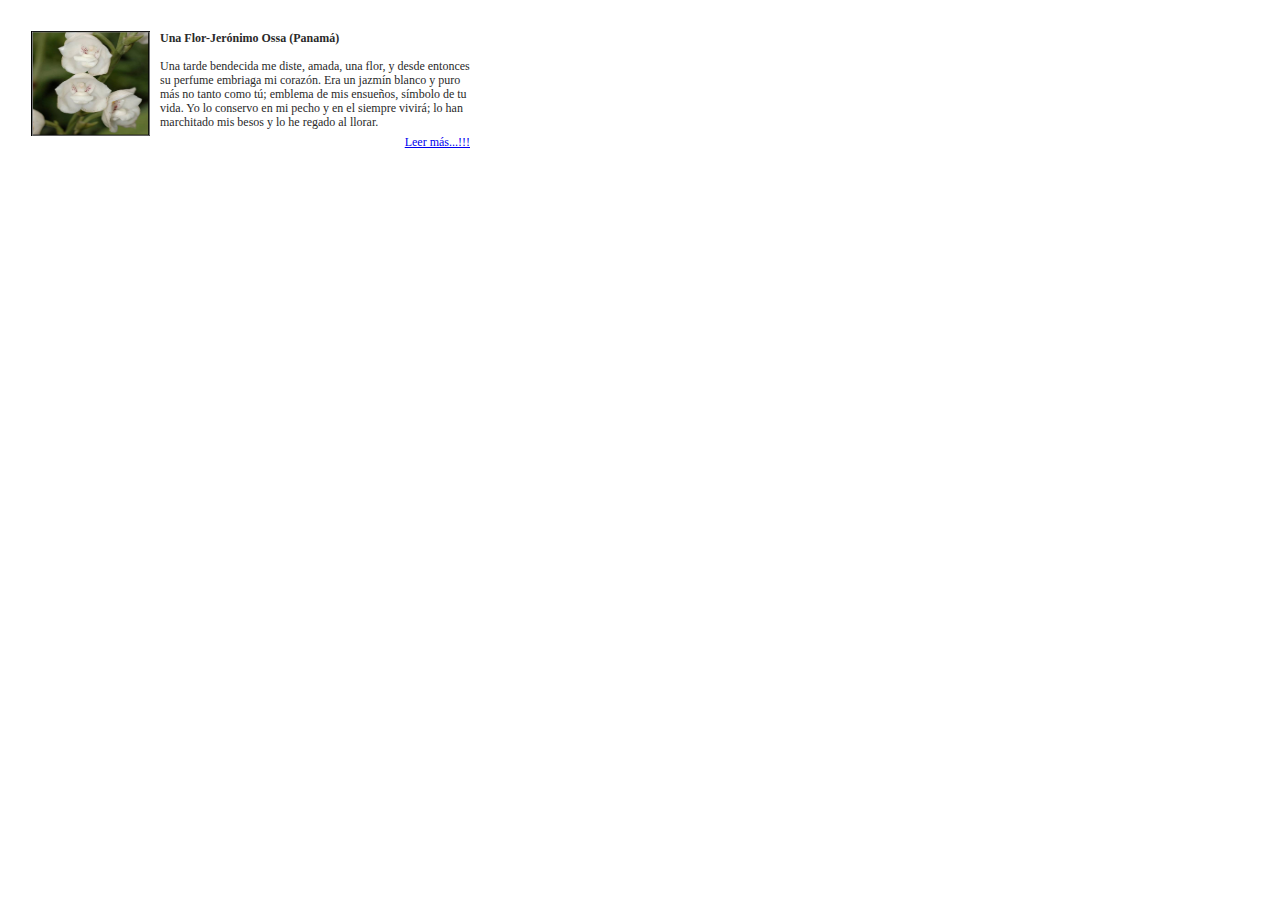
<file: Ejercicios.css/CasoDesarrollado1/index.html>
﻿<!DOCTYPE html>

<html lang="en" xmlns="http://www.w3.org/1999/xhtml">
<head>
    <meta charset="utf-8" />
    <meta name="viewport" content="width=device-width, inital-scale=1.0" />
    <title>Estilo de Linea</title>
</head>
  <body>
    <table style="width: 500px; border:0;">
        <tr>
            <td style="font-family:Tahoma; font-size:12px; line-height:14px;
               color:#2A2A2A" valign="top">
                <section style="margin-left:20px; margin-top:20px;
                        margin-right:35px; margin-bottom:4px">
                    <img src="imagen/foto.jpg" style="float: left; width: 119px;
                           height: 105px; margin-right:10px; margin-top:0px"/>
                    <strong>Una Flor-Jerónimo Ossa (Panamá)</strong><br>
                    <br>
                    Una tarde bendecida me diste, amada, una flor, y desde entonces 
                    su perfume embriaga mi corazón. Era un jazmín blanco y puro 
                    más no tanto como tú; emblema de mis ensueños, símbolo de tu
                    vida. Yo lo conservo en mi pecho y en el siempre vivirá; lo
                    han marchitado mis besos y lo he regado al llorar.<br />
                    <footer style="float:right; margin-left:0px;margin-top:6px">
                        <a href="#">Leer más...!!!</a>
                    </footer>
                </section>
            </td>
        </tr>
    </table>
  </body>
</html>
</file>
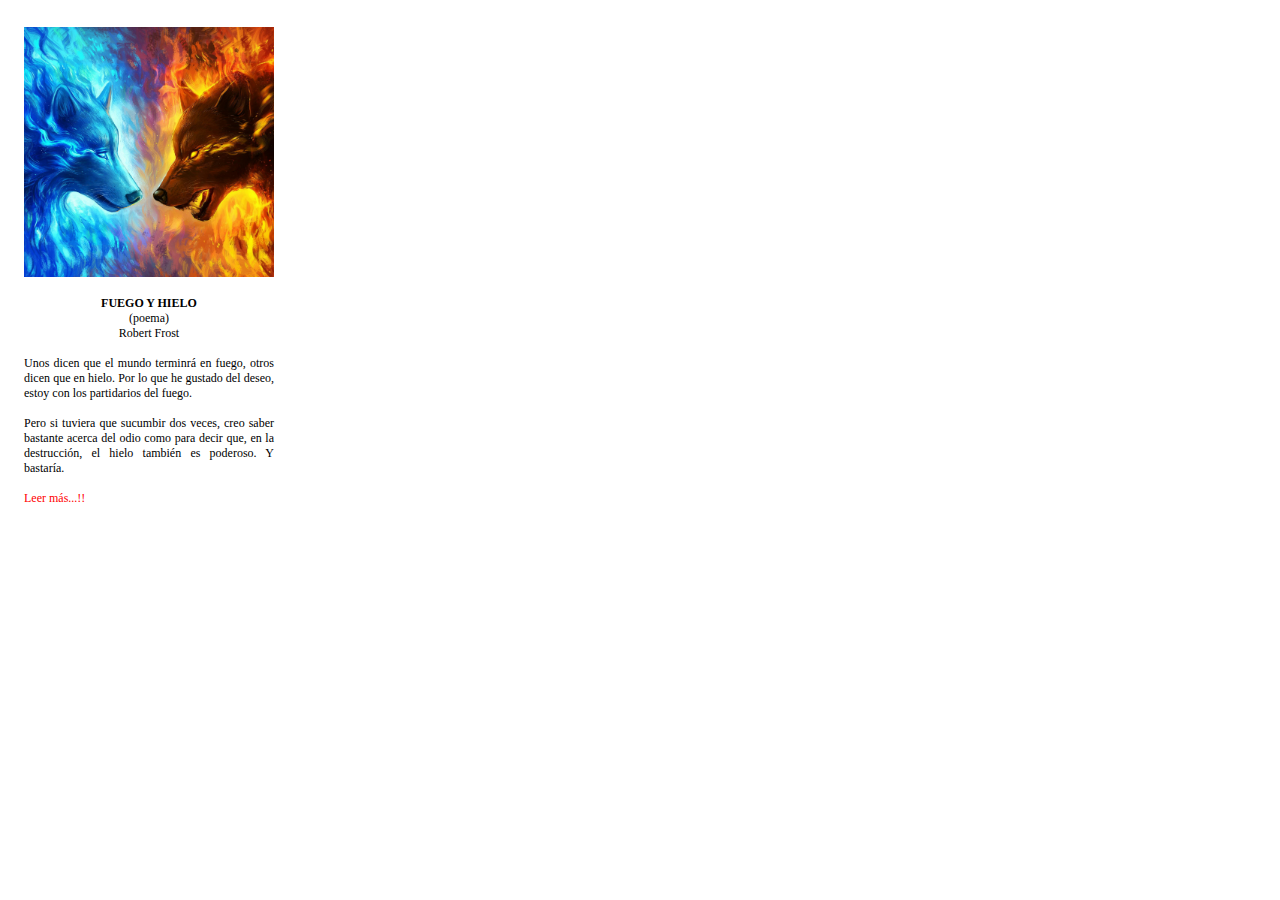
<file: Ejercicios.css/CasoDesarrollado2/index.html>
﻿<!DOCTYPE html>

<html lang="en" xmlns="http://www.w3.org/1999/xhtml">
<head>
    <meta charset="utf-8" />
    <title>Manejo de Estilo de Página</title>
    <style>
        /*Estilos de Etiqueta*/
        table{
            border:0;
        }
        td{
            width:250px;
            text-align: justify;
            font-family:Tahoma;
            font-size:12px;
            color:black;
        }

        a {text-decoration:none;
           color:red;
        }

        header{
            text-align: center;
        }

        body{
            margin:0px;
            padding:0px;
        }

        section{
            margin:24px 18px 0px 21px;
        }

        /*Estilo de Identificación*/
        #imagen{
            width: 250px;
        }

        /*Estilo por clase*/
        .link{
            font-size:12px;
        }
    </style>
</head>
<body>
    <table>
        <tr>
            <td>
                <section>
                    <img src="imagen/foto.jpg" id="imagen"/><br /><br />
                    <header>
                        <strong>FUEGO Y HIELO</strong><br />
                        (poema)<br />
                        Robert Frost<br /><br />
                    </header>
                    Unos dicen que el mundo terminrá en fuego, otros dicen que en 
                    hielo. Por lo que he gustado del deseo, estoy con los 
                    partidarios del fuego.<br /><br />
                    Pero si tuviera que sucumbir dos veces, creo saber bastante
                    acerca del odio como para decir que, en la destrucción, el hielo 
                    también es poderoso. Y bastaría.<br />
                    <br />
                    <a href="#" class="link">Leer más...!!</a>
                </section>
            </td>
        </tr>
    </table>
</body>
</html>
</file>
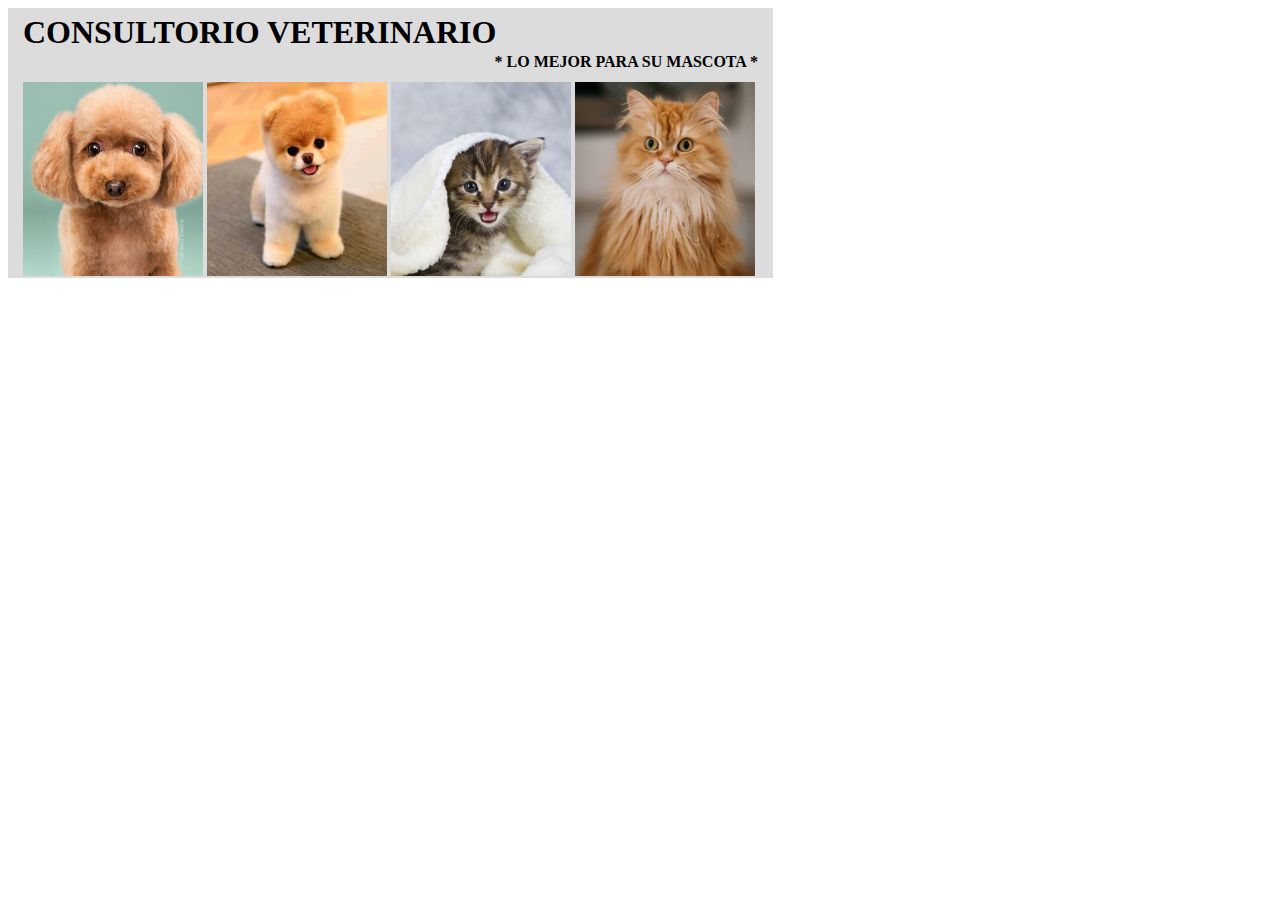
<file: Ejercicios.css/CasoDesarrollado6/index.html>
﻿<!DOCTYPE html>

<html lang="en" xmlns="http://www.w3.org/1999/xhtml">
<head>
    <title>Posicionamiento Relativo</title>
    <meta charset="utf-8" />
    <link href="estilo.css" rel="stylesheet" type="text/css"/>
    <meta name="viewport" content="width=device-width, initial-scale=1.0" />

</head>
<body>
    <section>
        <h1>CONSULTORIO VETERINARIO</h1>
        <h4>* LO MEJOR PARA SU MASCOTA *</h4>
        <img src="images/animal1.jpg" />
        <img src="images/animal2.jpeg" />
        <img src="images/animal3.jpg" />
        <img src="images/animal4.jpg" />
    </section>
  </body>
</html>
</file>
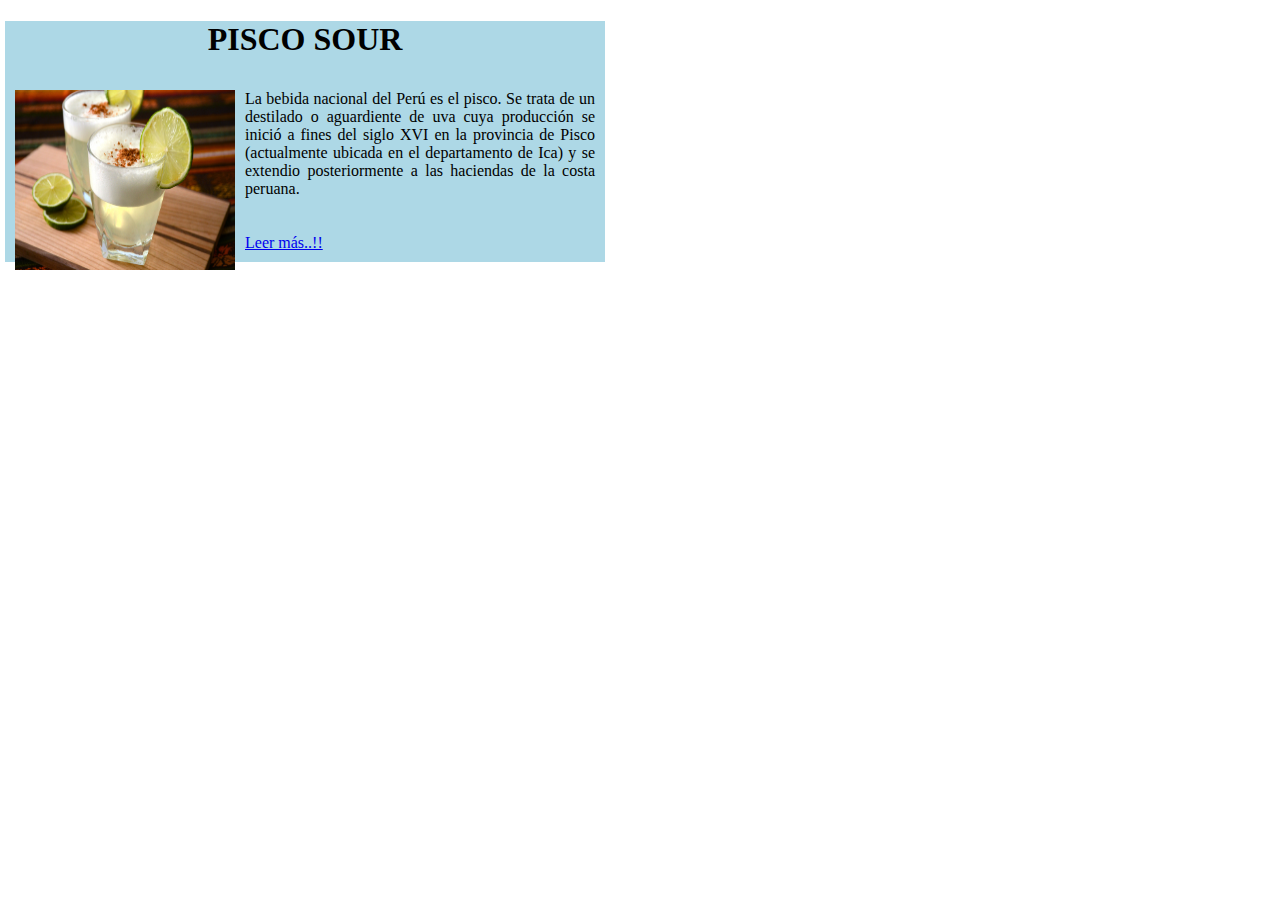
<file: Ejercicios.css/CasoDesarrollado8/index.html>
﻿<!DOCTYPE html>

<html lang="en" xmlns="http://www.w3.org/1999/xhtml">
<head>
    <title>Posicionamiento Flotante</title>
    <meta charset="utf-8" />
    <link href="estilo.css" rel="stylesheet" type="text/css" />
    <meta name="viewport" content="width=device-width, initial-scale=1.0" />
</head>
    <body>
       <section>
           <h1>PISCO SOUR</h1>
           <img src="images/pisco.jpg"/>
           <p>
               La bebida nacional del Perú es el pisco. Se trata de un destilado o 
               aguardiente de uva cuya producción se inició a fines del siglo XVI en 
               la provincia de Pisco (actualmente ubicada en el departamento de Ica)
               y se extendio posteriormente a las haciendas de la costa peruana.
           </p>
           <p>
              <a href="#">Leer más..!!</a>
           </p>
       </section>
    </body>
    </html>
</file>
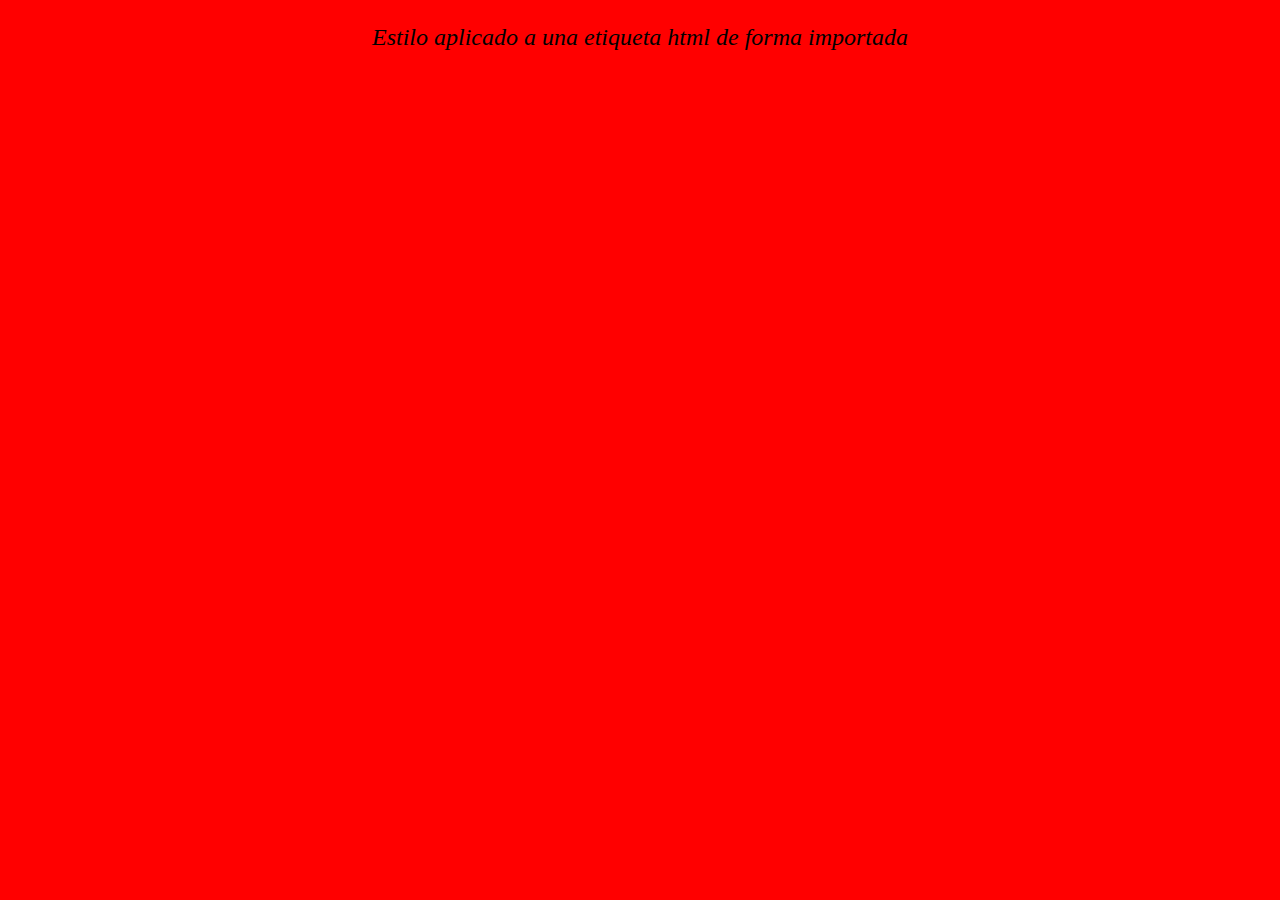
<file: Ejercicios.css/ejercicio4/index.html>
﻿<!DOCTYPE html>

<html lang="en" xmlns="http://www.w3.org/1999/xhtml">
<head>
    <meta http-equiv="content-type" content="text/html; charset=utf-8" />
    <title>manejo de estilos</title>
    <style type="text/css">
           @import url("estilo.css");
    </style>
</head>

<body>
    <p>Estilo aplicado a una etiqueta html de forma importada</p>
</body>
</html>
</file>
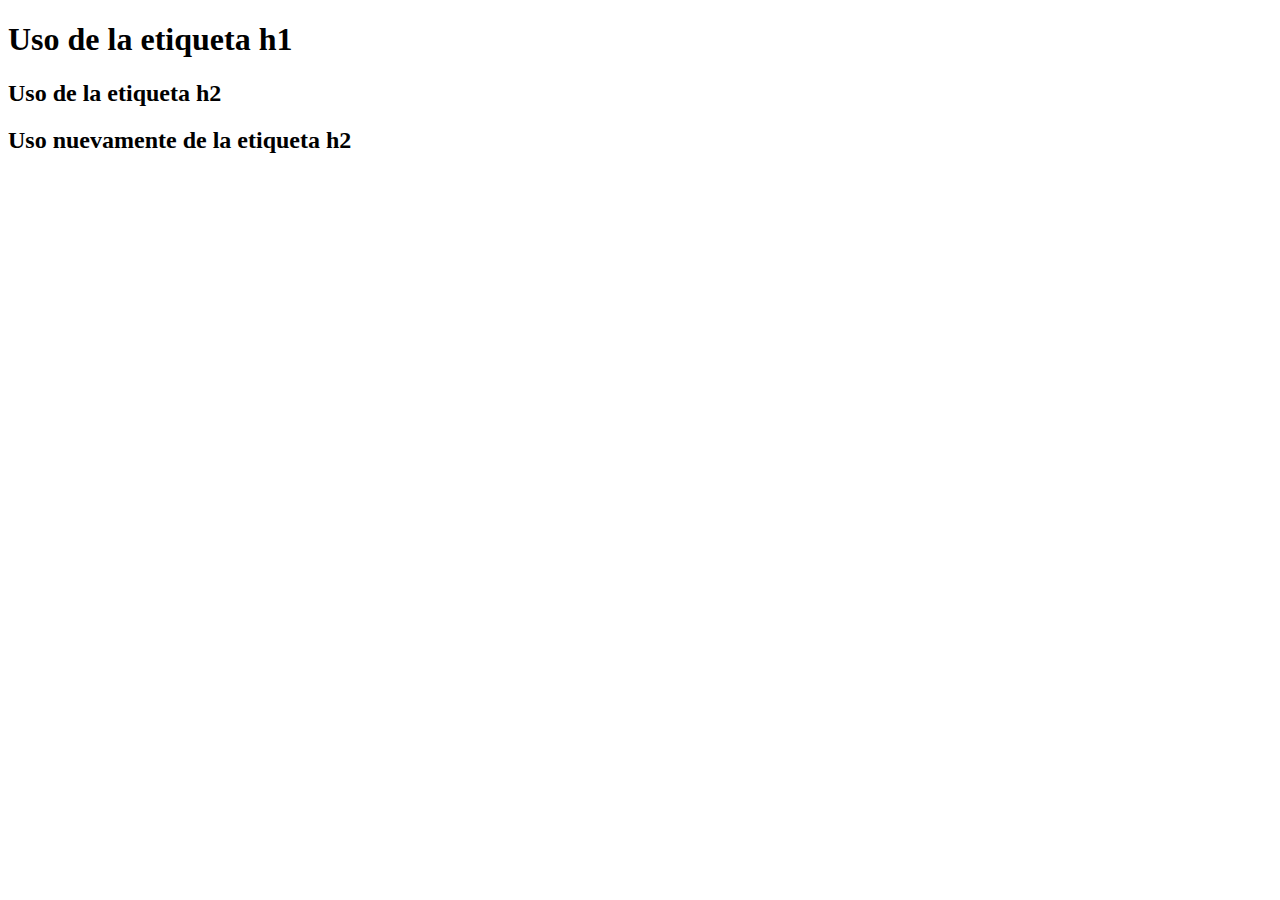
<file: Ejercicios.css/ejercicio 12/index12.html>
﻿<!DOCTYPE html>

<html lang="en" xmlns="http://www.w3.org/1999/xhtml">
<head>
    <meta charset="utf-8" />
    <title></title>
</head>
<body>
    <h1>Uso de la etiqueta h1</h1>
    <h2>Uso de la etiqueta h2</h2>
    <h2>Uso nuevamente de la etiqueta h2</h2>
</body>
</html>
</file>
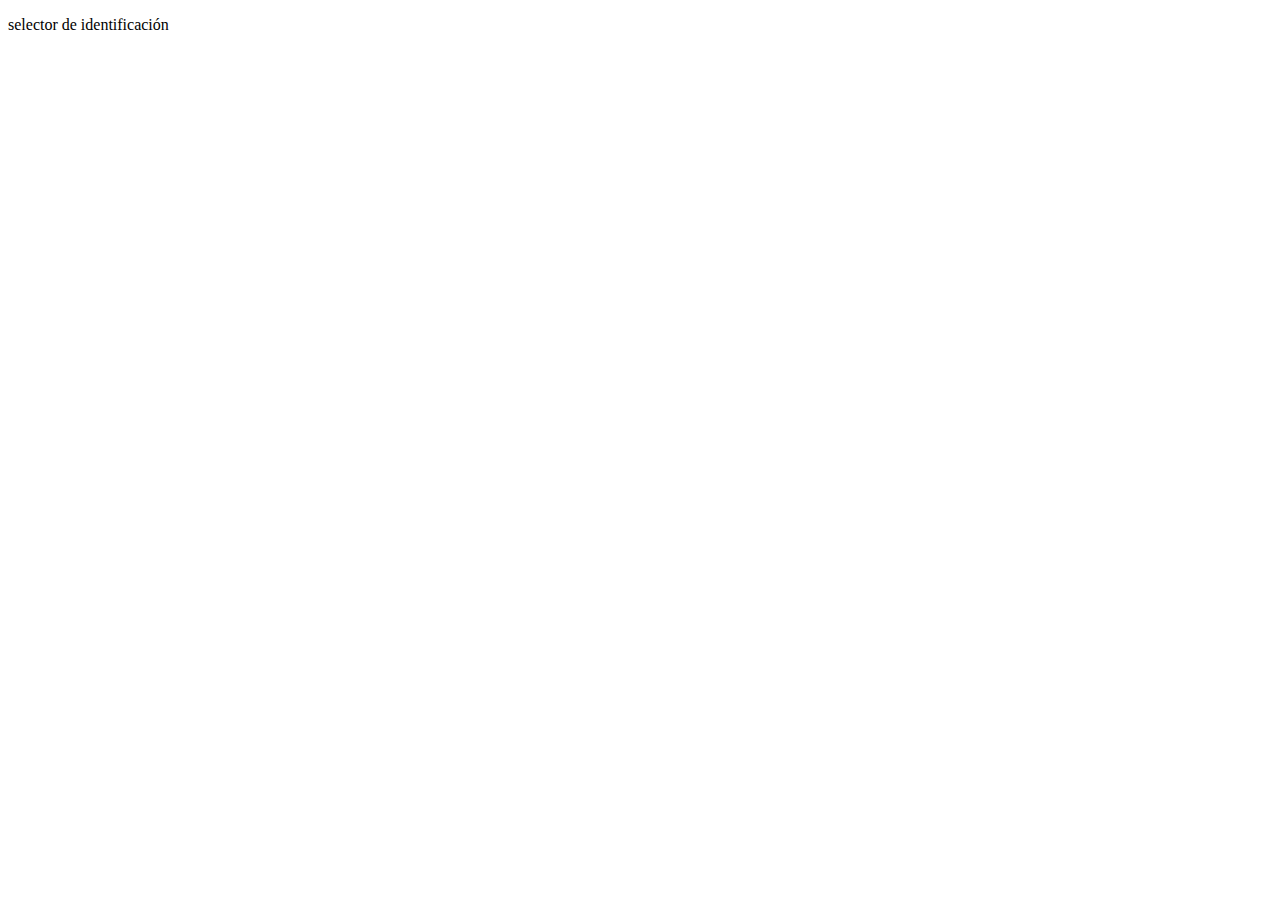
<file: Ejercicios.css/ejercicio10/index10.html>
﻿<!DOCTYPE html>

<html lang="en" xmlns="http://www.w3.org/1999/xhtml">
<head>
    <meta charset="utf-8" />
    <title></title>
</head>
<body>
    <p id="formato">
        selector de identificación 
    </p>
</body>
</html>
</file>
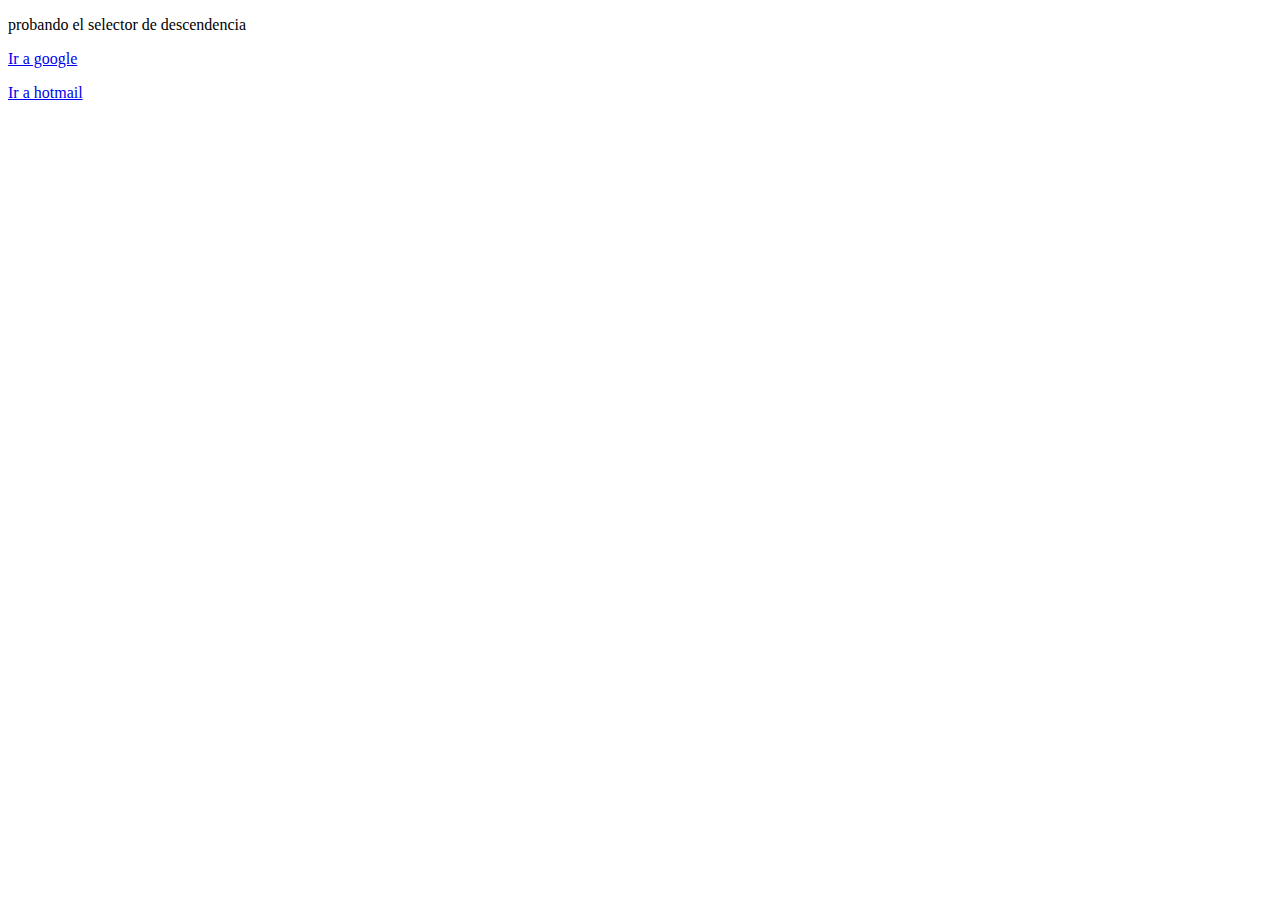
<file: Ejercicios.css/ejercicio8/index8.html>
﻿<!DOCTYPE html>

<html lang="en" xmlns="http://www.w3.org/1999/xhtml">
<head>
    <meta charset="utf-8" />
    <title></title>
</head>
<body>
<p>
    probando el selector de descendencia
</p>

    <p>
        <a href="http://www.google.com">Ir a google</a>
    </p>
    <a href="http://www.hotmail.com">Ir a hotmail</a>
</body>
</html>
</file>
<file: Ejercicios.css/CasoDesarrollado6/estilo.css>
﻿body
{
    font-family:Tahoma;
}

h1{
    position:relative;
    top:-30px;
    left:0px;
}

h4{
    position:relative;
    text-align:right;
    top:-50px;
    color:#000;
}

img{
    position:relative;
    top:-60px;
    width:180px;
    height:194px;
}

section{
    width:735px;
    height:240px;
    background-color:gainsboro;
    padding:15px;
}
</file>
<file: Ejercicios.css/CasoDesarrollado8/estilo.css>
﻿body
{
    font-family:Tahoma;
    margin:5px;
}

section{
    width:600px;
    background-color:lightblue;
}

h1{
    text-align:center;
}

p {
    padding:10px;
    text-align:justify;
}

img{
    float: left;
    padding:10px;
    width:220px;
    height:180px;
}
</file>
